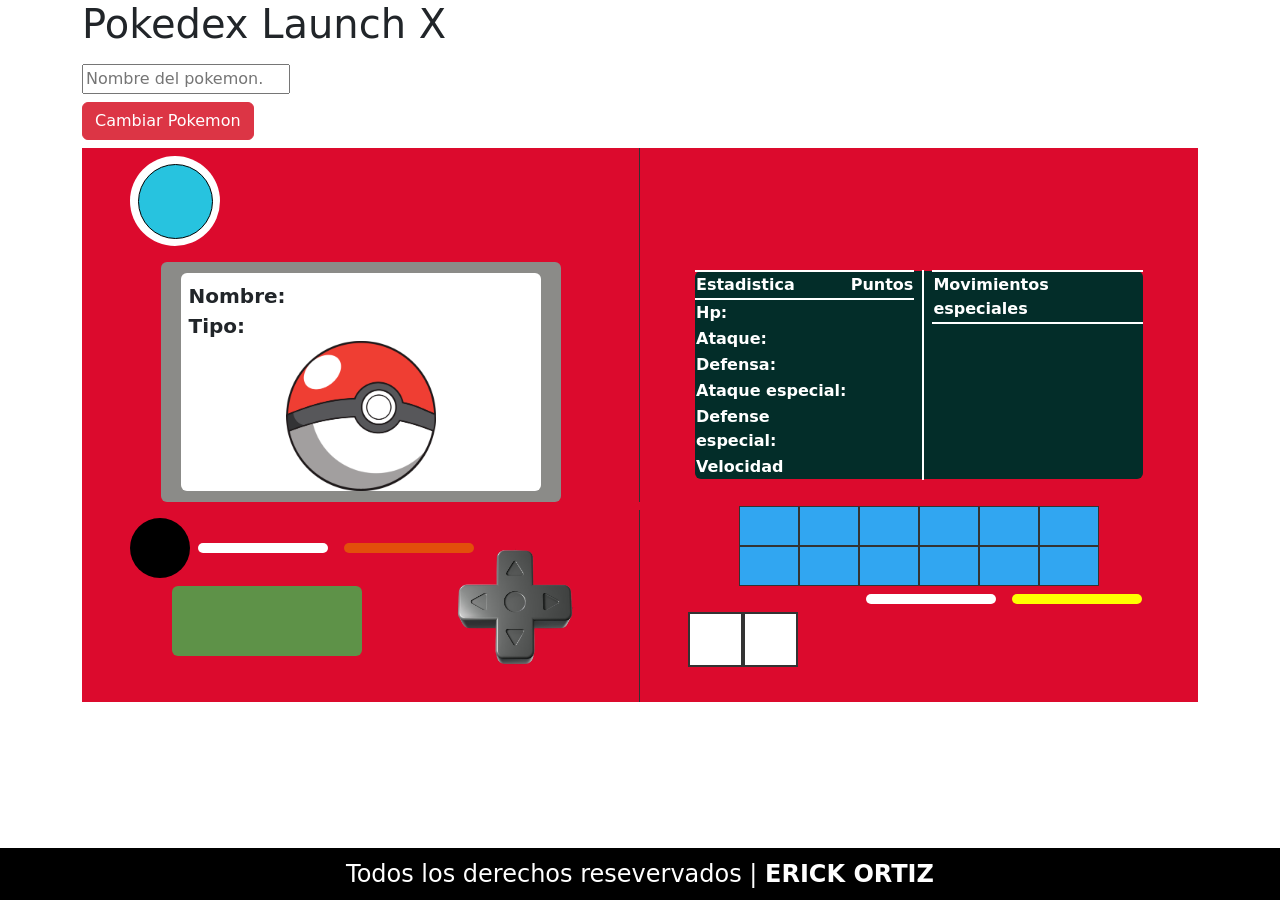
<file: JS/index.html>
<!DOCTYPE html>
<html lang="en">
<head>
    <meta charset="UTF-8">
    <meta http-equiv="X-UA-Compatible" content="IE=edge">
    <meta name="viewport" content="width=device-width, initial-scale=1.0">
    <link href="https://cdn.jsdelivr.net/npm/bootstrap@5.0.2/dist/css/bootstrap.min.css" rel="stylesheet" integrity="sha384-EVSTQN3/azprG1Anm3QDgpJLIm9Nao0Yz1ztcQTwFspd3yD65VohhpuuCOmLASjC" crossorigin="anonymous">
    <link rel="stylesheet" href="styles.css">
    <title>Pokedex</title>
   
</head>
<body class="container " >
    <h1>Pokedex Launch X</h1>
    <input class="mt-2" type="text" placeholder="Nombre del pokemon." id="pokeName" name="pokeName"><br>
    <button class="mt-2 mb-2 btn btn-danger" onclick="fetchPokemon()">Cambiar Pokemon</button>
    <main class="pokedex ">
        <section class="part1 d-flex align-items-center justify-content-center flex-column">
            <div class="elements  ps-5 pt-2">
                <div class="circle rounded-circle d-flex align-items-center justify-content-center" >
                    <div class=" rounded-circle"> </div>
                </div>

                
            </div>
            <div class="pantalla d-flex align-items-center justify-content-center rounded-2 mt-3">
                <div class="glass rounded">
                    <div class="datapres d-flex flex-column ps-2 pt-2 fs-5">
                        <div>
                            <label for="" class="fw-bolder">Nombre: </label>
                            <label for=""id="pokenames"></label> 
                        </div>
                        <div>
                            <label for="" class="fw-bolder">Tipo: </label>
                            <label for="" id="pokeTypeid"></label>
                        </div>
                    </div>
                   <div class="pokemonimg d-flex justify-content-center">
                    <img src="pokebola.png" alt="Pokemon" width="150px" id="pokeImg">
                   </div>
                </div>
            </div>
        </section>
        <section class="part2 d-flex align-items-center justify-content-center ">
            <div class="pantalla d-flex align-items-center justify-content-center rounded-2 ">
                <div class="glass2 d-flex flex-row">
                    <div class="Estadisticas pe-2">
                        <table class="text-white">
                            <tr class="stat ">
                                <th>Estadistica</th>
                                <th> Puntos</th>
                            </tr>
                            <tr class="point">
                                <th>Hp:</th>
                                <th class="text-center"><label for="" id="pokemonhp"></label></th>
                            </tr>
                            <tr class="points">
                                <th>Ataque:</th>
                                <th class="text-center"><label for="" id="pokemonAttach"></label></th>
                            </tr>
                            <tr class="points">
                                <th>Defensa:</th>
                                <th class="text-center"><label for="" id="pokemondefense"></label></th>
                            </tr>
                            <tr class="points">
                                <th>Ataque especial:</th>
                                <th class="text-center"><label for="" id="pokemonspatt"></label></th>
                            </tr>
                            <tr class="points">
                                <th>Defense especial:</th>
                                <th class="text-center"><label for="" id="pokemonspdef"></label></th>
                            </tr>
                            <tr class="points">
                                <th>Velocidad</th>
                                <th class="text-center"><label for="" id="pokemonspeed"></label></th>
                            </tr>
                        </table>
                    </div>
                    <div class="mov-esp ms-2">
                        <table class="text-white">
                            <tr class="stat ">
                                <th>Movimientos especiales</th>
                            
                            </tr>
                            <tr class="point">
                           
                                <th><label for="" id="move1"></label> <br>
                                    <label for="" id="move2"></label> <br>
                                    <label for="" id="move3"></label> <br>
                                    <label for="" id="move4"></label> <br>
                                    <label for="" id="move5"></label> <br></th>
                            </tr>
                        </table>
                    </div>
            </div>
        </section>
        <section class="parte3 container-fluid mt-2 ps-5 pt-2">
            <div class="element  d-flex flex-row">
                <div class="circulo rounded-circle"></div>
                <div class="subelemnt d-flex align-items-center">
                    <div class="mid-circulo rounded-pill m-2"> </div>
                    <div class="mid-circulo rounded-pill m-2"> </div>
                </div>
            
            </div>
           <div class="directional-pad d-flex justify-content-around">
                <div class="cuadro rounded mt-2">

                </div>  
                <img class="mb-4" src="directional-pad.png" alt="">
            </div>
           
        </section>
        <section class="part4">
            <div class="elemtns d-flex align-items-center justify-content-center rounded-2 mt-1">
                <div class="buttoms d-flex flex-column">
                    <div class="bp1 d-flex flex-row">
                        <div></div>
                        <div></div>
                        <div></div>
                        <div></div>
                        <div></div>
                        <div></div>
                    </div>
                    <div class="bp1 d-flex flex-row">
                        <div></div>
                        <div></div>
                        <div></div>
                        <div></div>
                        <div></div>
                        <div></div>
                    </div>
                    
                    
                </div>
                    
            </div>
            <div class="elements2">
                <div class="leds d-flex justify-content-end pe-5">
                    <div class="mid-circulo rounded-pill m-2"> </div>
                    <div class="mid-circulo rounded-pill m-2"> </div>
                </div>
                <div class="buttoms ps-5 d-flex justify-content-start">
                    <div></div>
                    <div></div>
                </div>
            </div>
        </section>
    </main>
   <br>
   <br>
    
</body>
<footer class="fixed-bottom d-flex justify-content-center py-2 footer-custom mt-6">
        <span class="fs-4 "> Todos los derechos resevervados | <b class="text-uppercase">Erick Ortiz </b>  </span>
    <script src="pokedexlaunchx.js"></script>
</footer>
</html>
</file>
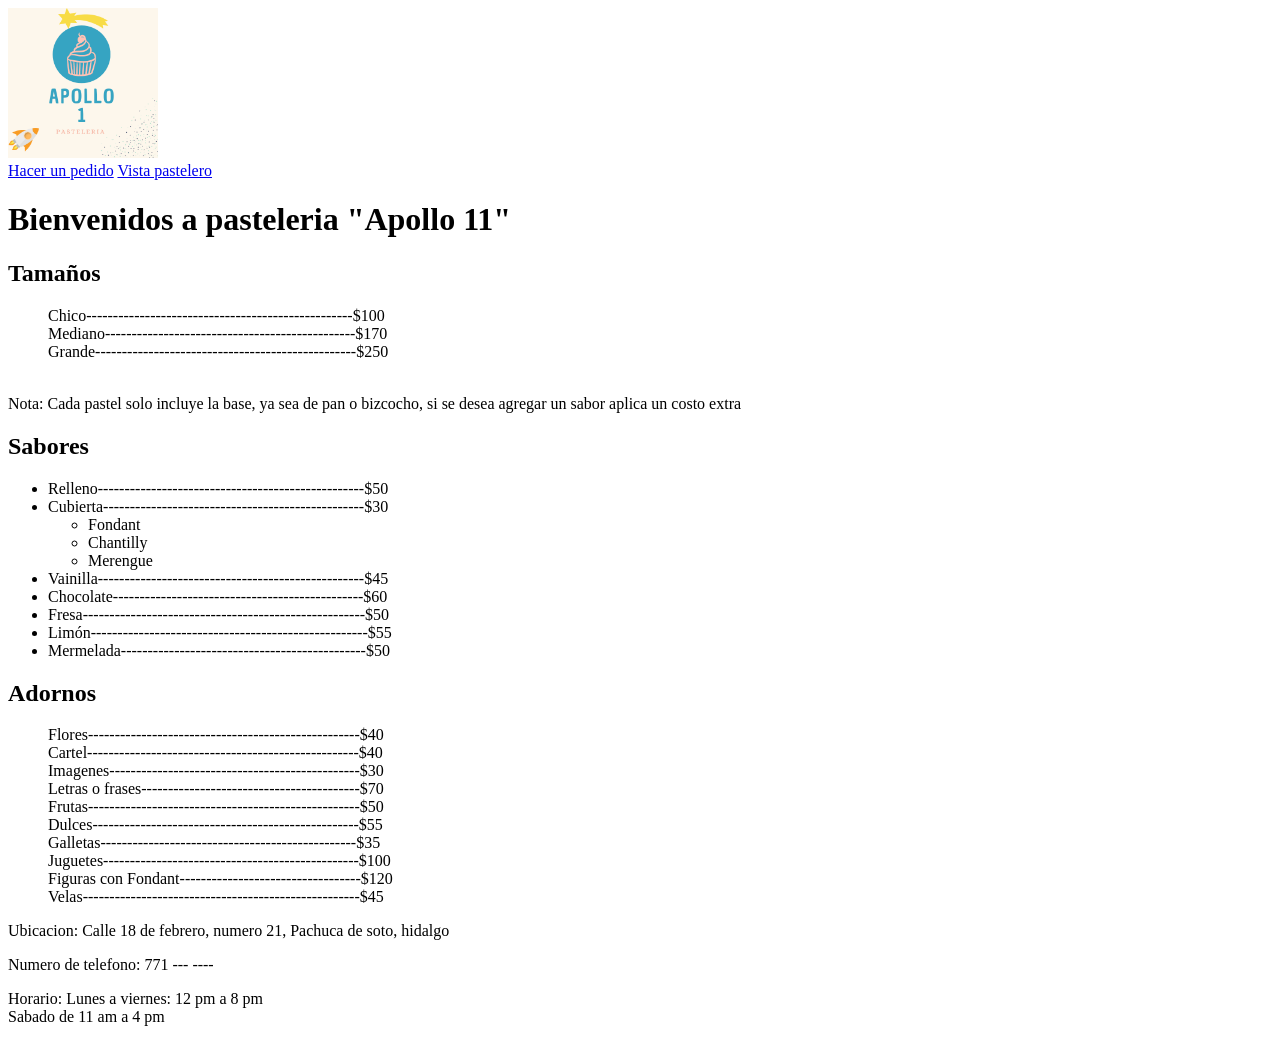
<file: pasterleria/index.html>
<!DOCTYPE html>
<html lang="en">
<head>
    <meta charset="UTF-8">
    <meta http-equiv="X-UA-Compatible" content="IE=edge">
    <meta name="viewport" content="width=device-width, initial-scale=1.0">
    <title>Pasteleria</title>
</head>
<body>
    <header>  
    
        <img src="./img/Pasteleria.png" alt="Logo-negocio" width="150 px">
        
    </header>
   <main>
    <a href="Pedidos.html">Hacer un pedido</a>
    <a href="Pastelero.html">Vista pastelero</a>
    <h1>Bienvenidos a pasteleria "Apollo 11"</h1>
    <h2 class="tamano">Tamaños</h2>
    <dt>
        <dd class="tamano">Chico--------------------------------------------------$100</dd>
        <dd class="tamano">Mediano-----------------------------------------------$170</dd>
        <dd class="tamano">Grande-------------------------------------------------$250</dd>
    </dt>
    <br> <p>Nota: Cada pastel solo incluye la base, ya sea de pan o bizcocho, si se desea agregar un sabor aplica un costo extra</p>
    <h2 class="sabor">Sabores</h2>
    <ul>
        <li class="sabor">Relleno--------------------------------------------------$50</li>
        <li class="sabor">Cubierta-------------------------------------------------$30</li>
            <ul class="sabor">
               <li class="sabor">Fondant</li> 
               <li class="sabor">Chantilly</li>
               <li class="sabor">Merengue</li>
            </ul>
        <li class="sabor">Vainilla--------------------------------------------------$45</li>
        <li class="sabor">Chocolate-----------------------------------------------$60</li>
        <li class="sabor">Fresa-----------------------------------------------------$50</li>
        <li class="sabor">Limón----------------------------------------------------$55</li>
        <li class="sabor">Mermelada----------------------------------------------$50</li>
    </ul>

    <h2 class="adornos">Adornos</h2>
    <dt>
        <dd class="adornos">Flores---------------------------------------------------$40</dd>
        <dd class="adornos">Cartel---------------------------------------------------$40</dd>
        <dd class="adornos">Imagenes-----------------------------------------------$30</dd>
        <dd class="adornos">Letras o frases-----------------------------------------$70</dd>
        <dd class="adornos">Frutas---------------------------------------------------$50</dd>
        <dd class="adornos">Dulces--------------------------------------------------$55</dd>
        <dd class="adornos">Galletas------------------------------------------------$35</dd>
        <dd class="adornos">Juguetes------------------------------------------------$100</dd>
        <dd class="adornos">Figuras con Fondant----------------------------------$120</dd>
        <dd class="adornos">Velas----------------------------------------------------$45</dd>
    </dt>
   </main>
    <footer>
    <div id="pie_pag">
        <div class="pie">
            <p> Ubicacion: Calle 18 de febrero, numero 21, Pachuca de soto, hidalgo</p> 
        </div>
        <div class="pie" >
            <p>Numero de telefono: 771 --- ---- </p> 
        </div>
        <div class="pie" >
            <p>Horario: Lunes a viernes: 12 pm a 8 pm <br>
                    Sabado de 11 am a 4 pm
        </p>
        </div>
    </div>
    </footer>
</body>
</html>
</file>
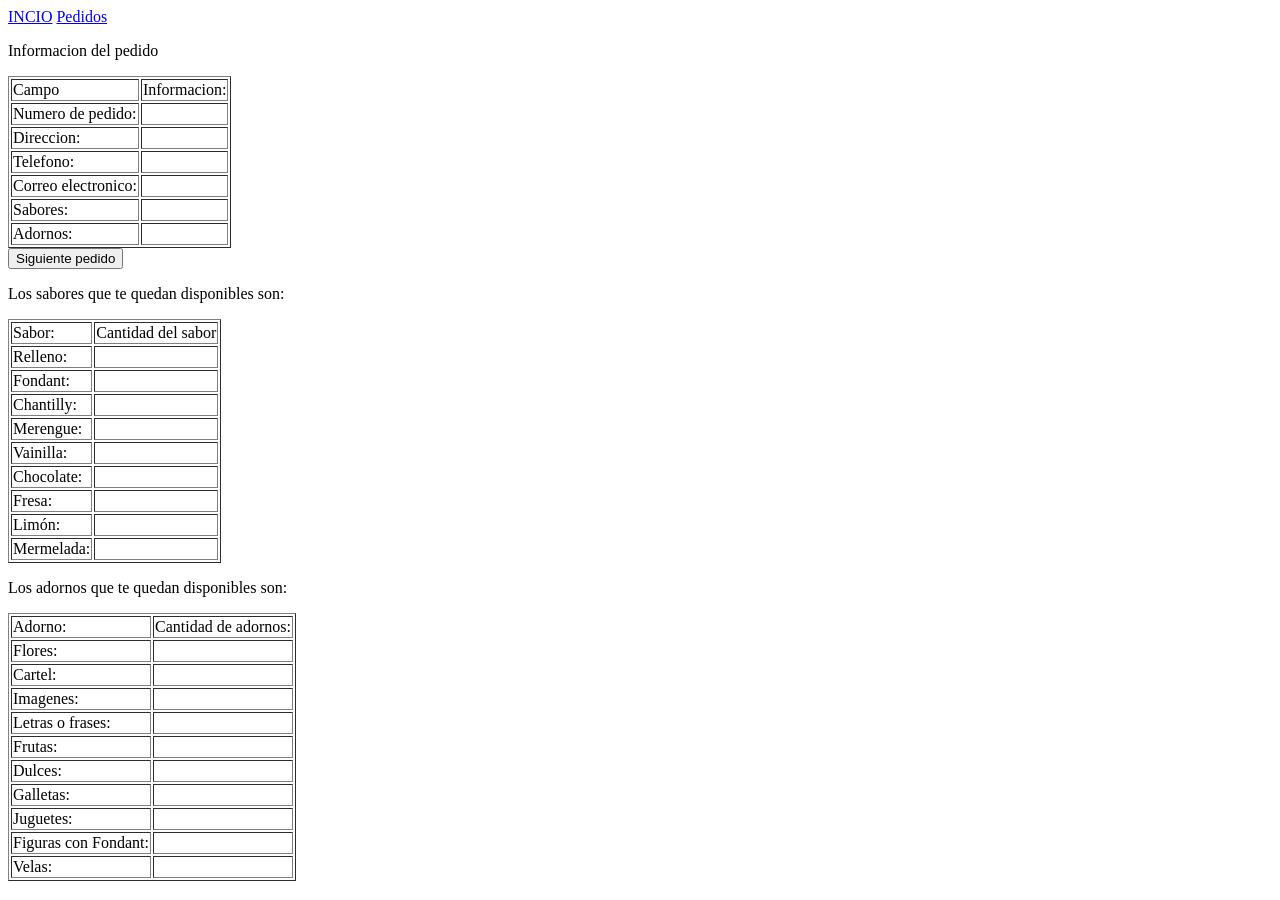
<file: pasterleria/Pastelero.html>
<!DOCTYPE html>
<html lang="en">
<head>
    <meta charset="UTF-8">
    <meta http-equiv="X-UA-Compatible" content="IE=edge">
    <meta name="viewport" content="width=device-width, initial-scale=1.0">
    <title>Pastelero</title>
</head>
<body>
    <header>    
       
    </header>
    <main>
        <a href="index.html">INCIO</a>
        <a href="Pedidos.html">Pedidos</a>  
       <p class="pedidos">Informacion del pedido</p>
       <table class="pedido" border="1">
        <tr>
            <td id="pedido" class="pedidos">Campo</td>
            <td id="pedido" class="pedidos">  Informacion: </td>
        </tr>
        <tr>
            <td id="pedido" class="pedidos">Numero de pedido:</td>
            <td id="pedido" class="pedidos">    </td>
        </tr>
        <tr>
            <td id="pedido" class="pedidos">Direccion:</td>
            <td id="pedido" class="pedidos">    </td>
        </tr>
        <tr>
            <td id="pedido" class="pedidos">Telefono:</td>
            <td id="pedido" class="pedidos">    </td>
        </tr>
        <tr>
            <td id="pedido" class="pedidos">Correo electronico:</td>
            <td id="pedido" class="pedidos">    </td>
        </tr>
        <tr>
            <td id="pedido" class="pedidos">Sabores:</td>
            <td id="pedido" class="pedidos">    </td>
        </tr>
        <tr>
            <td id="pedido" class="pedidos">Adornos:</td>
            <td id="pedido" class="pedidos">    </td>
        </tr>
       </table>
       <button>Siguiente pedido</button>

        <p class="sabores">Los sabores que te quedan disponibles son: </p>
        <table class="sabor" border="1">
          <tr>
              <td>Sabor:</td>
              <td>Cantidad del sabor</td>
          </tr>
          <tr>
              <td id="sabor">Relleno:</td>
              <td id="cantidadsabor" ></td>
          </tr>  
          <tr>
            <td id="sabor">Fondant:</td>
            <td id="cantidadsabor" ></td>
        </tr>  
        <tr>
            <td id="sabor">Chantilly:</td>
            <td id="cantidadsabor" ></td>
        </tr>  
        <tr>
            <td id="sabor">Merengue:</td>
            <td id="cantidadsabor" ></td>
        </tr>  
        <tr>
            <td id="sabor">Vainilla:</td>
            <td id="cantidadsabor" ></td>
        </tr>  
        <tr>
            <td id="sabor">Chocolate:</td>
            <td id="cantidadsabor" ></td>
        </tr>  
        <tr>
            <td id="sabor">Fresa:</td>
            <td id="cantidadsabor" ></td>
        </tr>  
        <tr>
            <td id="sabor">Limón:</td>
            <td id="cantidadsabor" ></td>
        </tr>
        <tr>
            <td id="sabor">Mermelada:</td>
            <td id="cantidadsabor" ></td>
        </tr>  
        </table>

        <p class="adornos">Los adornos que te quedan disponibles son: </p>
        <table class="adorno" border="1">
            <tr>
                <td class="adornos">Adorno:</td>
                <td class="adornos">Cantidad de adornos:</td>
            </tr>
            <tr>
                <td class="adorno" id="adorno">Flores:</td>
                <td class="adorno" id="cantidadadorno"></td>
            </tr>
            <tr>
                <td class="adorno" id="adorno">Cartel:</td>
                <td class="adorno" id="cantidadadorno"></td>
            </tr>
            <tr>
                <td class="adorno" id="adorno">Imagenes:</td>
                <td class="adorno" id="cantidadadorno"></td>
            </tr>
            <tr>
                <td class="adorno" id="adorno">Letras o frases:</td>
                <td class="adorno" id="cantidadadorno"></td>
            </tr>
            <tr>
                <td class="adorno" id="adorno">Frutas:</td>
                <td class="adorno" id="cantidadadorno"></td>
            </tr>
            <tr>
                <td class="adorno" id="adorno">Dulces:</td>
                <td class="adorno" id="cantidadadorno"></td>
            </tr>
            <tr>
                <td class="adorno" id="adorno">Galletas:</td>
                <td class="adorno" id="cantidadadorno"></td>
            </tr>
            <tr>
                <td class="adorno" id="adorno">Juguetes:</td>
                <td class="adorno" id="cantidadadorno"></td>
            </tr>
            <tr>
                <td class="adorno" id="adorno">Figuras con Fondant:</td>
                <td class="adorno" id="cantidadadorno"></td>
            </tr>
            <tr>
                <td class="adorno" id="adorno">Velas:</td>
                <td class="adorno" id="cantidadadorno"></td>
            </tr>
        </table>
    </main>

    <footer>

    </footer>
</body>
</html>
</file>
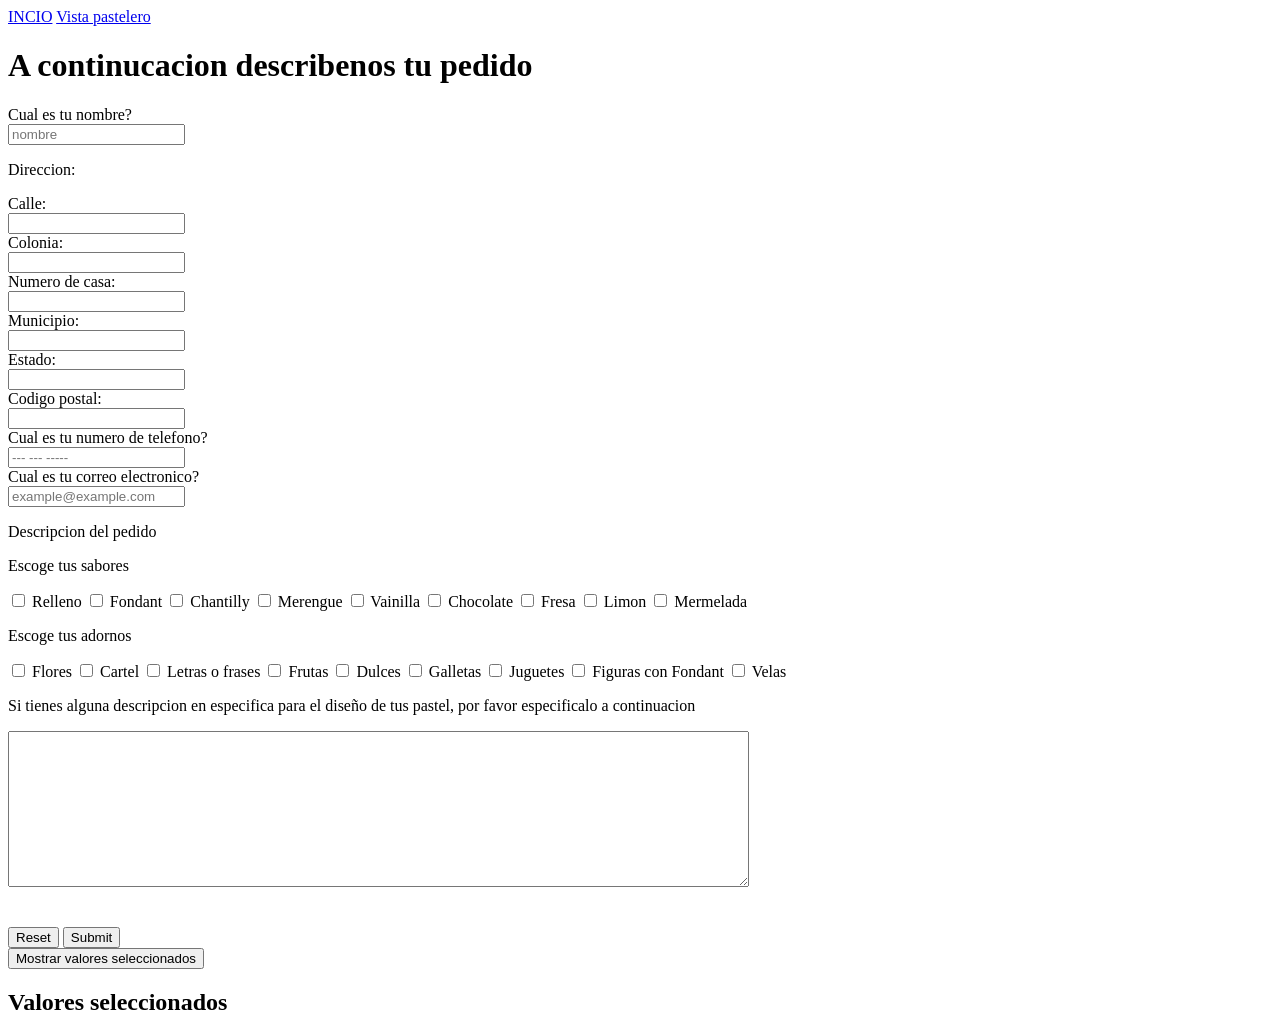
<file: pasterleria/Pedidos.html>
<!DOCTYPE html>
<html lang="en">
<head>
    <meta charset="UTF-8">
    <meta http-equiv="X-UA-Compatible" content="IE=edge">
    <meta name="viewport" content="width=device-width, initial-scale=1.0">
    <title>Pedidos</title>
</head>
<body>
    <head>

    </head>
    <main>
        <a href="index.html">INCIO</a>
    <a href="Pastelero.html">Vista pastelero</a>
        <h1>A continucacion describenos tu pedido</h1>
        <form action="./js/main.js">
            <label class="form" for="nombre">Cual es tu nombre?</label> <br>
            <input type="text" name="Nombre" id="nombre" placeholder="nombre">  <br>

            <p class="direccion">Direccion:</p>
            <label class="form" for="Calle">Calle:</label> <br>
            <input type="text" name="Calle" id="Calle">  <br>
            <label class="form" for="Colonia">Colonia:</label> <br>
            <input type="text" name="Colonia" id="Colonia">  <br>
            <label class="form" for="ncasa">Numero de casa:</label> <br>
            <input type="text" name="ncasa" id="ncasa">  <br>
            <label class="form" for="Municipio">Municipio:</label> <br>
            <input type="text" name="Municipio" id="Municipio">  <br>
            <label class="form" for="Estado">Estado:</label> <br>
            <input type="text" name="Estado" id="Estado">  <br>
            <label class="form" for="cp">Codigo postal:</label> <br>
            <input type="text" name="cp" id="cp">  <br>

            <label class="form" for="telefono">Cual es tu numero de telefono?</label><br>
            <input type="tel" name="telefono" id="telefono" maxlength="10" placeholder="--- --- -----"> <br>

            <label class="form" for="correo">Cual es tu correo electronico?</label> <br>
            <input type="email" name="correo" id="correo" placeholder="example@example.com"><br>

            <p>Descripcion del pedido</p>
         <p class="sabores">Escoge tus sabores</p>
            <input type="checkbox" name="Relleno" id="Relleno" value="Relleno" class="sabor">
            <label for="Relleno">Relleno</label>
            <input type="checkbox" name="Fondant" id="Fondant" value="Fondant" class="sabor" >
            <label for="Fondant">Fondant</label>
            <input type="checkbox" name="chantilly" id="chantilly" value="chantilly" class="sabor">
            <label for="chantilly">Chantilly</label>
            <input type="checkbox" name="Merengue" id="Merengue" value="Merengue" class="sabor">
            <label for="Merengue">Merengue</label>
            <input type="checkbox" name="Vainilla" id="Vainilla" value="Vainilla" class="sabor">
            <label for="Vainilla">Vainilla</label>
            <input type="checkbox" name="Chocolate" id="Chocolate" value="Chocolate" class="sabor">
            <label for="Chocolate">Chocolate</label>
            <input type="checkbox" name="Fresa" id="Fresa" value="Fresa" class="sabor">
            <label for="Fresa">Fresa</label>
            <input type="checkbox" name="Limón" id="Limón" value="Limón" class="sabor">
            <label for="Limón">Limon</label>
            <input type="checkbox" name="Mermelada" id="Mermelada" value="Mermelada" class="sabor">
            <label for="Mermelada">Mermelada</label> <br>
            
            <p class="">Escoge tus adornos</p>
            <input type="checkbox" name="Flores" id="Flores" value="Flores" class="adorno">
            <label for="Flores">Flores</label>
            <input type="checkbox" name="Cartel" id="Cartel" value="Cartel" class="adorno">
            <label for="Cartel">Cartel</label>
            <input type="checkbox" name="Letras" id="Letras" value="Letras" class="adorno">
            <label for="Letras">Letras o frases</label>
            <input type="checkbox" name="Frutas" id="Frutas" value="Frutas" class="adorno">
            <label for="Frutas">Frutas</label>
            <input type="checkbox" name="Dulces" id="Dulces" value="Dulces" class="adorno"> 
            <label for="Dulces">Dulces</label>
            <input type="checkbox" name="Galletas" id="Galletas" value="Galletas" class="adorno">
            <label for="Galletas">Galletas</label>
            <input type="checkbox" name="Juguetes" id="Juguetes" value="Juguetes" class="adorno">
            <label for="Juguetes">Juguetes</label>
            <input type="checkbox" name="figuras" id="figuras" value="figuras" class="adorno">
            <label for="figuras">Figuras con Fondant</label>
            <input type="checkbox" name="Velas" id="Velas" value="Velas" class="adorno">
            <label for="Velas">Velas</label>
        

            <p>Si tienes alguna descripcion en especifica para el diseño de tus pastel, 
                por favor especificalo a continuacion</p>
            <textarea name="descripcion" id="" cols="90" rows="10"></textarea>
                
        <br><br><br>
         <input type="reset" >
         <input type="submit">
        </form>
        <button type="button"  id="boton">Mostrar valores seleccionados</button>
        <h2>Valores seleccionados</h2>
        <ul id="lista" class="list-group"></ul>
    </main>
    <footer>

    </footer>
    <script>
        var boton = document.getElementById('boton');
        var lista = document.getElementById('lista');
        var checks = document.querySelectorAll('.sabor');


        boton.addEventListener('click',function()
        {
            checks.forEach((e)=> {
                if(e.checked==true)
                {
                    console.log(e.value);
                }
               
            });
        });
    </script>
</body>
</html>
</file>
<file: JS/styles.css>
body{
    margin-bottom: 100px;
}
.footer-custom
{
    background: black;
    color: white;
}
.pokedex 
{
    display: grid;
    grid-template-columns: 50% 50% ;
    grid-template-rows: auto auto ;
    background: #DC0A2D;
}
.pokedex .part1 
{
    border-right: 1px solid #333;
}
.pokedex .part1 .elements
{
   width: 100%;
}
.pokedex .part1 .elements .circle
{
    background-color: rgb(255, 255, 255);
    width: 90px;
    height: 90px;
}
.pokedex .part1 .elements .circle div
{
    background-color: rgb(39, 195, 223);
    width: 75px;
    height: 75px;
    border: 1px solid black;
}
.pokedex .part1 .pantalla {
    background: #8b8b88;
    width: 25em;
    height: 15em;
}
.pokedex .part1 .pantalla .glass{
    background: #ffffff;
    width: 22.5em;
 
}
.pokedex .part2 .pantalla {
    background: #032D29;
    width: 28em;
    height: 13em;
    margin-top: 100px;
}
.part2 .Estadisticas 
{
    border-right: 2px solid white;
}
.part2 .glass2 table .stat
{
    border-top: 2px solid white;
    border-bottom: 2px solid white;
}
.pokedex .parte3 
{
    border-right: 1px solid #333;
}
.pokedex .parte3 .directional-pad div
{
    background: #5E9248;
    width: 190px;
    height: 70px;
}
.pokedex .parte3 .directional-pad img
{
   position: relative;
    width: 140px;
    height: 140px;
    margin-top: -40px;
}
.pokedex .parte3 .element .circulo
{
    background-color: black;
    width: 60px;
    height: 60px;
}
.pokedex .parte3 .element .subelemnt div
{
    background-color: #FFFFFF;
    width: 130px;
    height: 10px;
}
.pokedex .parte3 .element .subelemnt  div:nth-child(2)
{
    background-color: #e24f0b;

}
.pokedex .part4 .elemtns .buttoms .bp1 div
{
    width: 60px;
    height: 40px;
    background: #31A6F1;
    border: 1px solid #333;
}
.pokedex .part4 .elements2 .leds div
{
    background-color: #FFFFFF;
    width: 130px;
    height: 10px;
}
.pokedex .part4 .elements2 .leds div:nth-child(2)
{
    background-color: yellow;
 
}
.pokedex .part4 .elements2 .buttoms div
{
    background-color: #FFFFFF;
    width: 55px;
    height: 55px;
    border: 2px solid #333;
}
</file>
